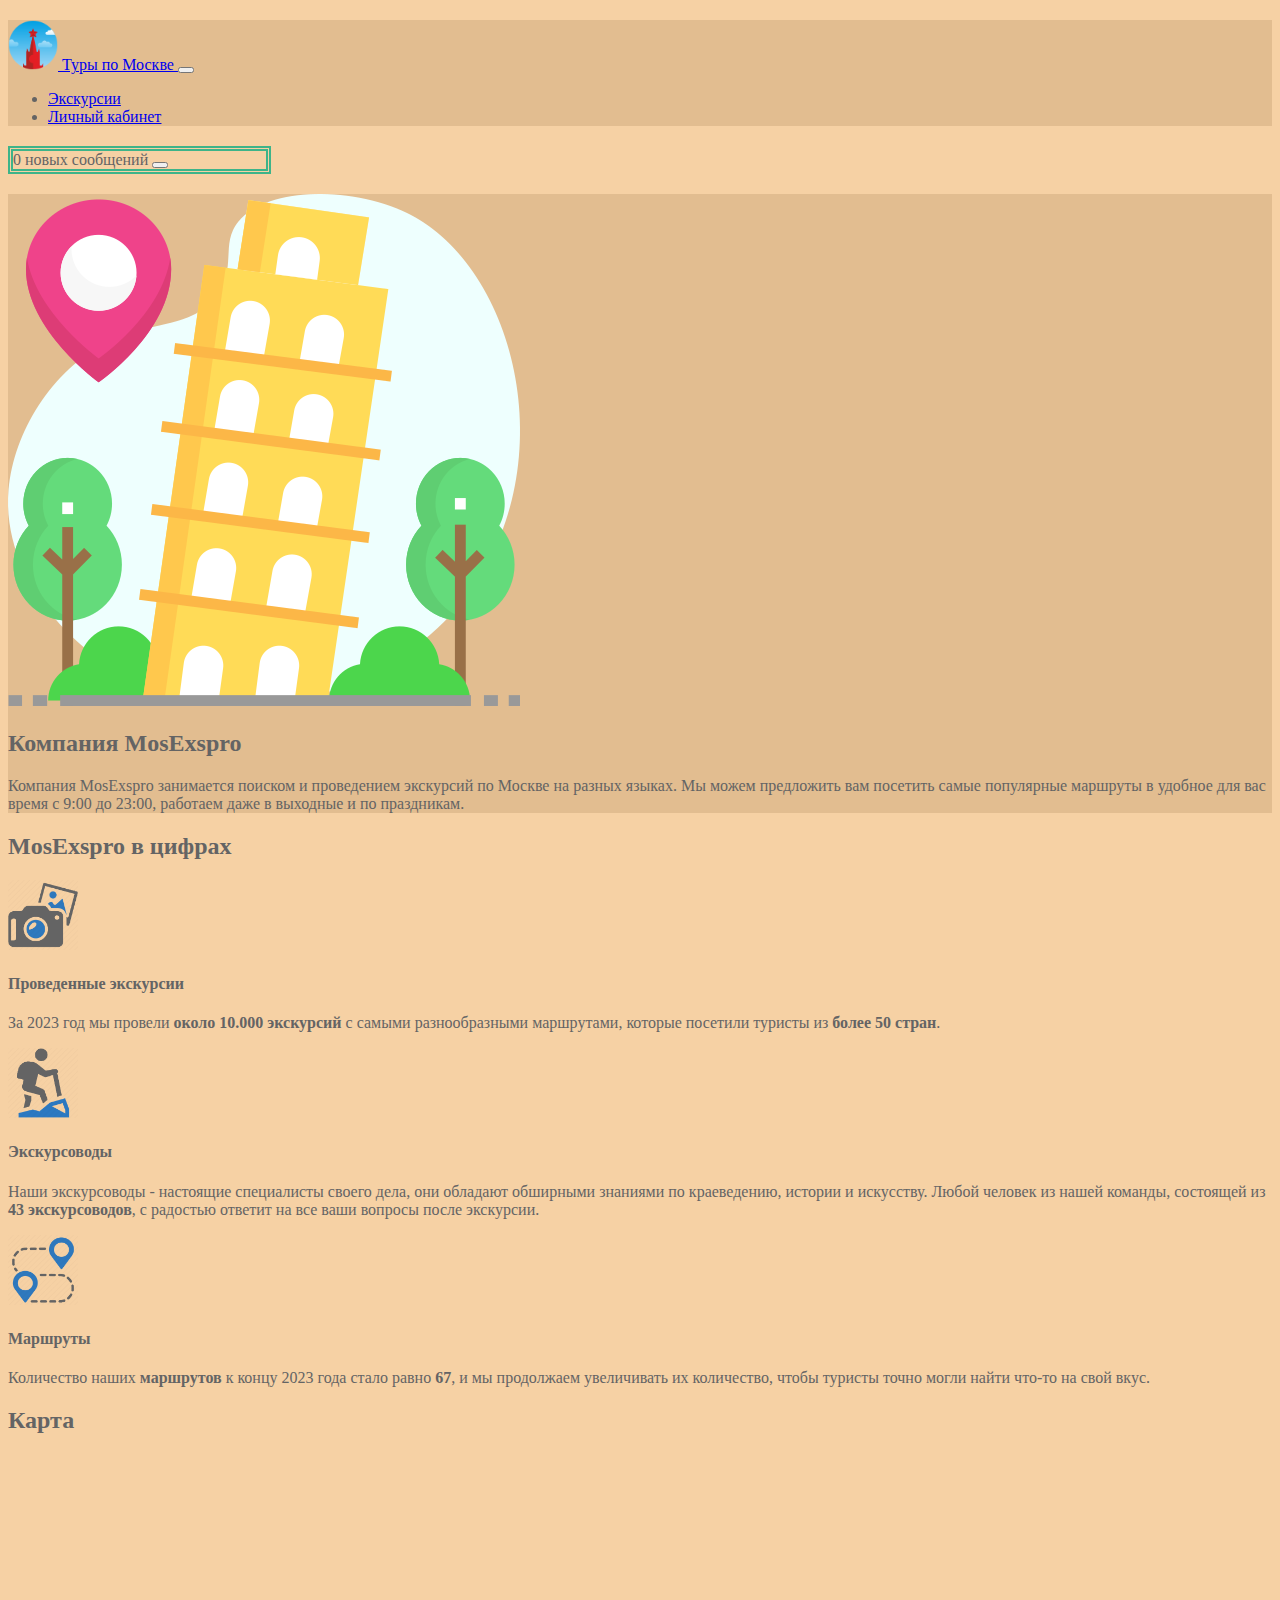
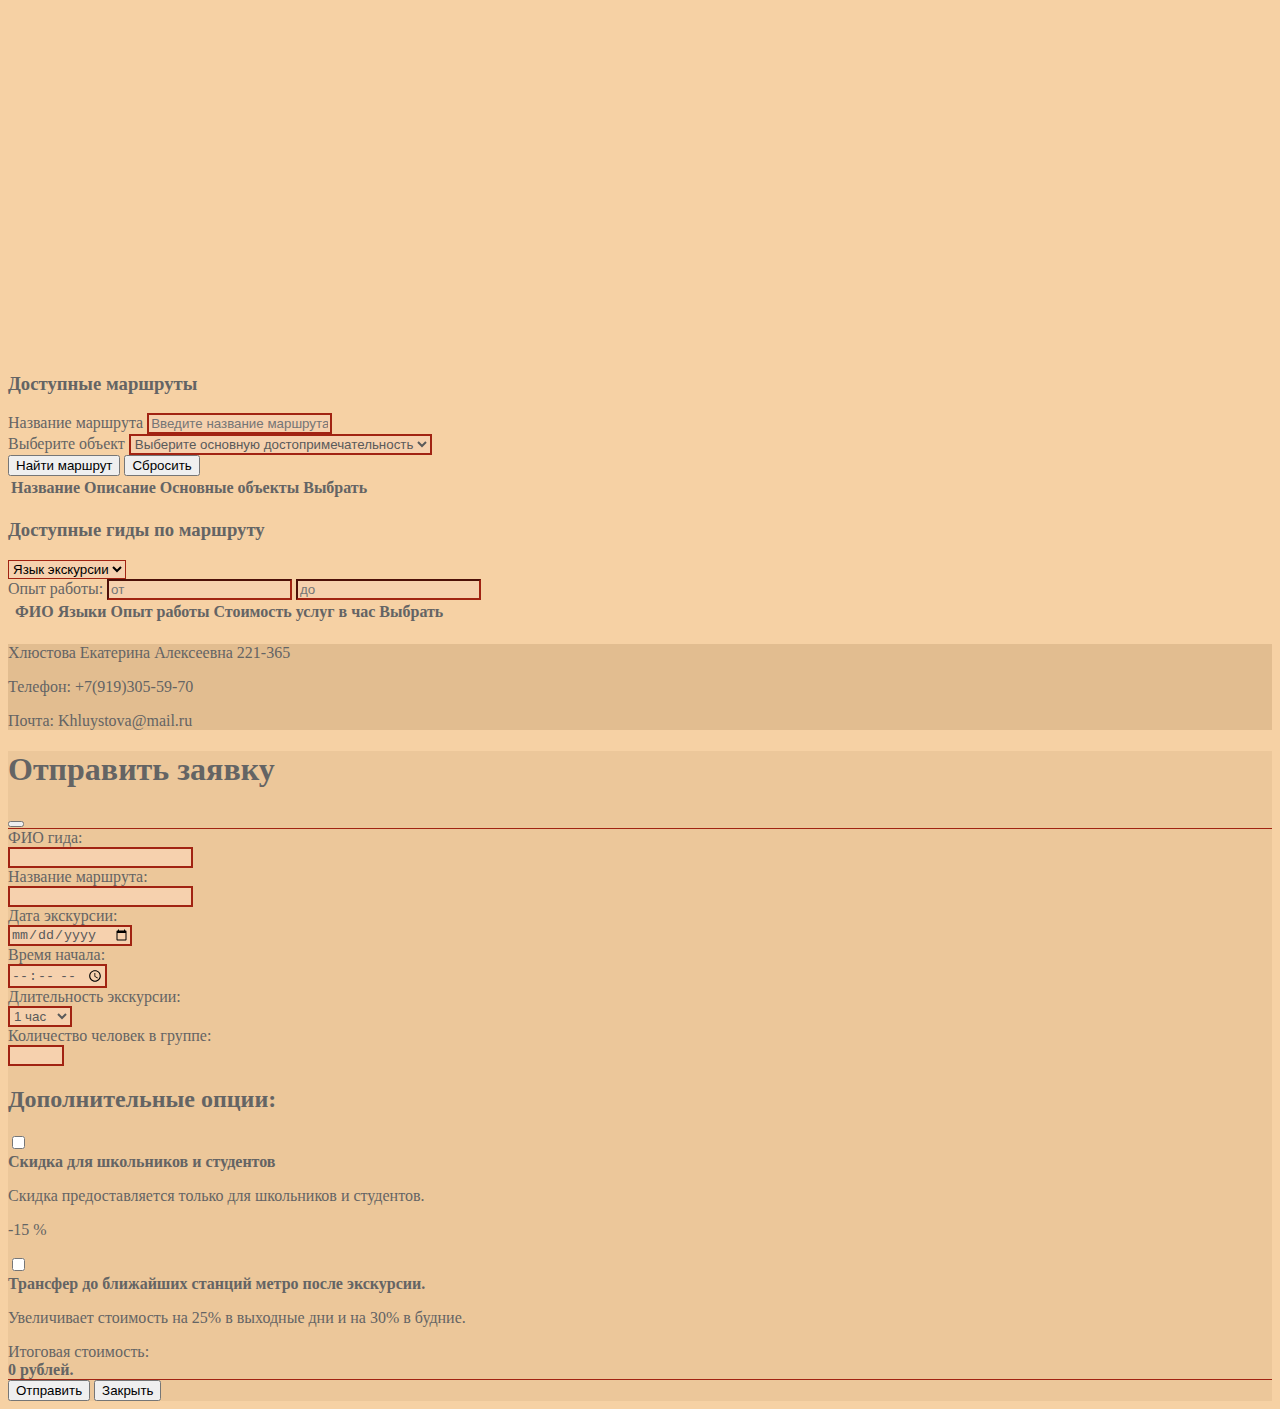
<file: index.html>
<!DOCTYPE html>
<html lang="ru">
<head>
  <meta charset="UTF-8">
  <meta name="viewport" content="width=device-width, initial-scale=1.0">
  <link rel="apple-touch-icon" sizes="180x180" href="./icons/apple-touch-icon.png">
  <link rel="icon" type="image/png" sizes="32x32" href="./icons/favicon-32x32.png">
  <link rel="icon" type="image/png" sizes="16x16" href="./icons/favicon-16x16.png">
  <link rel="manifest" href="./icons/site.webmanifest">
  <link href="https://cdn.jsdelivr.net/npm/bootstrap@5.0.2/dist/css/bootstrap.min.css" rel="stylesheet" integrity="sha384-EVSTQN3/azprG1Anm3QDgpJLIm9Nao0Yz1ztcQTwFspd3yD65VohhpuuCOmLASjC" crossorigin="anonymous">
  <link href="style.css" rel="stylesheet">
  <title>MosExspro</title>
</head>
<body class="mainBody">
  <header class="main-info">
    <nav class="navbar navbar-expand-lg navbar-light justify-content-between">
      <div class="container">
        <a class="navbar-brand" href="#">
          <img src="images/logo.png" style="width: 50px;" class="me-2 logotype" alt="Логотип">
          Туры по Москве
        </a>
        <button class="navbar-toggler" type="button" data-bs-toggle="collapse" data-bs-target="#navbarNav"
            aria-controls="navbarNav" aria-expanded="false" aria-label="Toggle navigation">
          <span class="navbar-toggler-icon"></span>
        </button>
        <div class="collapse navbar-collapse" id="navbarNav">
          <ul class="navbar-nav ms-auto mx-2">
            <li class="nav-item aсtive-link">
              <a class="nav-link" href="#tour">Экскурсии</a>
            </li>
            <li class="nav-item aсtive-link">
              <a class="nav-link" href='homepage.html'>Личный кабинет</a>
            </li>
          </ul>
        </div>
      </div>
    </nav>
  </header>
  <main>
    <div class="container">
      <div class="alertss">
        <div class="alert alert-primary alert-dismissible">
          0 новых сообщений
          <button type="button" class="btn-close" data-bs-dismiss="alert" aria-label="Close"></button>
        </div>
      </div>
    </div>
    <section class="container p-4 main-info">
      <div class="row">
        <div class="col-12 col-lg-6 text-center">
          <img class="w-50" src="images/logo2.png"  alt="img company">
        </div> 
        <div class="col-12 col-lg-6 text-center my-5">
          <h2>Компания MosExspro</h2>
          <p>Компания MosExspro занимается поиском и проведением экскурсий по Москве на 
            разных языках. Мы можем предложить вам посетить самые популярные маршруты 
            в удобное для вас время с 9:00 до 23:00, работаем даже в выходные и по праздникам.
          </p>
        </div>
      </div>
    </section>
    <section class="container py-3 text-center gx-2">
      <h2>MosExspro в цифрах</h2>
      <div class="row mt-4">
        <div class="col-md">
          <img src="images/marker3.png" style="width: 70px;" alt="marker">
          <br> 
          <h4><strong>Проведенные экскурсии</strong></h4>
          <p>За 2023 год мы провели <strong>около 10.000 экскурсий</strong> с самыми 
            разнообразными маршрутами, которые посетили туристы 
            из <strong>более 50 стран</strong>.</p>
        </div>
        <div class="col-md">
          <img src="images/marker2.png" style="width: 70px;" alt="marker">
          <br> 
          <h4><strong>Экскурсоводы</strong></h4>
          <p>Наши экскурсоводы - настоящие специалисты своего дела,
            они обладают обширными знаниями по краеведению, истории и искусству. 
            Любой человек из нашей команды, состоящей из <strong>43 экскурсоводов</strong>, 
            с радостью ответит на все ваши вопросы после экскурсии.
          </p>
        </div>
        <div class="col-md">
          <img src="images/marker1.png" style="width: 70px;" alt="marker">
          <br> 
          <h4><strong>Маршруты</strong></h4>
          <p>Количество наших <strong>маршрутов</strong> к концу 2023 года 
            стало равно <strong>67</strong>, и мы продолжаем увеличивать их количество, чтобы 
            туристы точно могли найти что-то на свой вкус.</p>
        </div>
      </div>
    </section>
    <section class="container pb-5 text-center gx-2">
      <h2>Карта</h2>
      <div class="w-100 mainMap" id="mainMap"></div> 
    </section>
    <section id='routes' class="container mt-3">
      <h3>Доступные маршруты</h3> 
      <form class="mb-3" onsubmit="searchRoutes()">
        <div class="row">
          <div class="col-md-6 mb-3">
            <label for="routeNameInput" class="form-label">Название маршрута</label>
            <input type="text" class="form-control" id="routeNameInput" placeholder="Введите название маршрута">
        </div>
        <div class="col-md-6 mb-3">
          <label for="mainObjectSelect" class="form-label">Выберите объект</label>
          <select class="form-control" id="mainObjectSelect">
            <option value="" disabled selected>Выберите основную достопримечательность</option>
          </select>
        </div>
      </div>
      <button type="submit" class="btn btn-primary">Найти маршрут</button> 
      <button type="button" class="btn btn-secondary" onclick="resetSearch()">Сбросить</button>
    </form>
    <table class="table table-bordered table-striped text-center info-table">
      <thead class="thead-dark">
        <tr>
          <th>Название</th>
          <th>Описание</th>
          <th>Основные объекты</th>
          <th>Выбрать</th>
        </tr>
        </thead>
      <tbody id="routesTableBody"></tbody>
    </table>
    <ul class="pagination" id="pagination"></ul>
    </section>
    <section class="guide-choise container my-5 ">
      <h3>Доступные гиды по маршруту </h3>
      <div class="selected-route">
      </div>
      <div class="row">
          <div class="col-6 col-lg-4 ">
              <select name="guide-lang" id="selectedLanguge" class="option">
                  <option value="">Язык экскурсии</option>
              </select>
          </div>
          <div class="col-6 col-lg-4">
              Опыт работы:
              <input type="number" id="guideFromExperiense" placeholder="от" class="option w-25">
              <input type="number" id="guideToExperiense" placeholder="до" class="option w-25">
          </div>
      </div>
      <table class="table table-bordered mt-3 info-table">
        <thead>
          <tr>
            <th scope="col"></th>
            <th scope="col">ФИО</th>
            <th scope="col">Языки</th>
            <th scope="col">Опыт работы</th>
            <th scope="col">Стоимость услуг в час</th>
            <th scope="col">Выбрать</th>
          </tr>
        </thead>
        <tbody id="guideTable"></tbody>
      </table>
  </section>
  </main>
  <footer class="py-4 text-center main-info">
    <p>Хлюстова Екатерина Алексеевна 221-365</p>
    <p>Телефон: +7(919)305-59-70</p>
    <p>Почта: Khluystova@mail.ru</p>
  </footer>
  <div id="orderModal" class="modal fade" tabindex="-1" aria-labelledby="exampleModalLabel" aria-hidden="true">
    <div class="modal-dialog modal-dialog-centered modal-lg">
      <div class="modal-content">
        <div class="modal-header">
          <h1 class="modal-title fs-5" id="showModalLabel">Отправить заявку</h1>
          <button type="button" class="btn-close" data-bs-dismiss="modal" aria-label="Close"></button>
        </div>
        <div class="modal-body">
          <div class="row mb-3">
              <div class="col-3">
                <label for="guideFullName" class="form-label">ФИО гида:</label>
              </div>
              <div class="col-9">
                <input type="text" class="form-control" id="guideFullName" readonly>
              </div>
            </div>
            <div class="row mb-3">
            <div class="col-3">
                <label for="routeName" class="form-label">Название маршрута:</label>
              </div>
              <div class="col-9">
                <input type="text" class="form-control" id="routeName" readonly>
              </div>
            </div>
            <div class="row mb-3">
              <div class="col-3">
                <label for="date" class="form-label">Дата экскурсии:</label>
              </div>
              <div class="col-9">
                <input type="date" class="form-control" id="date" min="2024-01-01" >
              </div>
            </div>
            <div class="row mb-3">
              <div class="col-3">
                <label for="startTime" class="form-label">Время начала:</label>
              </div>
              <div class="col-9">
                <input type="time" class="form-control" id="startTime" min="09:00" max="23:00" step="1800" >
              </div>
            </div>
            <div class="row mb-3">
              <div class="col-3">
                <label for="orderDuration" class="form-label">Длительность экскурсии:</label>
              </div>
              <div class="col-9">
                <select class="form-control" id="orderDuration" >
                  <option value="1">1 час</option>
                  <option value="2">2 часа</option>
                  <option value="3">3 часа</option>
                </select>
              </div>
            </div>
            <div class="row mb-3">
              <div class="col-3">
                <label for="personsCount" class="form-label">Количество человек в группе:</label>
              </div>
              <div class="col-9">
                <input type="number" class="form-control" id="personsCount" min="1" max="20">
              </div>
            </div>
            <div id='additionsBlock'>
              <h2>Дополнительные опции:</h2>
              <div class="row mb-3">
                <div class="col-1">
                  <input id="isStudent" type="checkbox" />
                </div>
                <div class="col-11">
                  <label for="isStudent" class="form-label">
                    <strong>Скидка для школьников и студентов</strong>
                    <p>Скидка предоставляется только для школьников и студентов.</p>
                    <p class='text-danger'>-15 %</p>
                  </label>
                </div>
              </div>
              <div class="row mb-3">
                <div class="col-1">
                  <input id="isTransport" type="checkbox" />
                </div>
                <div class="col-11">
                  <label for="isTransport" class="form-label">
                    <strong>Трансфер до ближайших станций метро после экскурсии. </strong>
                    <p>Увеличивает стоимость на
                      25% в выходные дни и на 30% в будние.</p>
                    <p class='text-danger' id='priceInput'></p>
                  </label>
                </div>
              </div>
            <div class="row mb-3">
              <div class="col-5">
                <label for="price" class="form-label">Итоговая стоимость:</label>
              </div>
              <div class="col-7">
                <strong id='price'>0 рублей.</strong>
              </div>
            </div>
            </div>
            <div class="modal-footer">
              <button id="sendData" type="submit" class="btn btn-primary" data-bs-dismiss="modal">Отправить</button>
              <button type="button" class="btn btn-secondary" data-bs-dismiss="modal">Закрыть</button>
            </div>
          </div>
        </div>
      </div>
    </div>
  <script src="main.js"></script>
  <script src="https://cdn.jsdelivr.net/npm/bootstrap@5.2.0/dist/js/bootstrap.bundle.min.js"></script>
  <script src="https://mapgl.2gis.com/api/js/v1"></script>
  <script>
    const map = new mapgl.Map('mainMap', {
      center: [37.6156,	55.7522],
      zoom: 20,
      key: '<!--ввести API-->',
    });

    const marker = new mapgl.Marker(map, {
      coordinates: [37.6156, 55.7522],
    });
  </script>
</body>
</html>
</file>
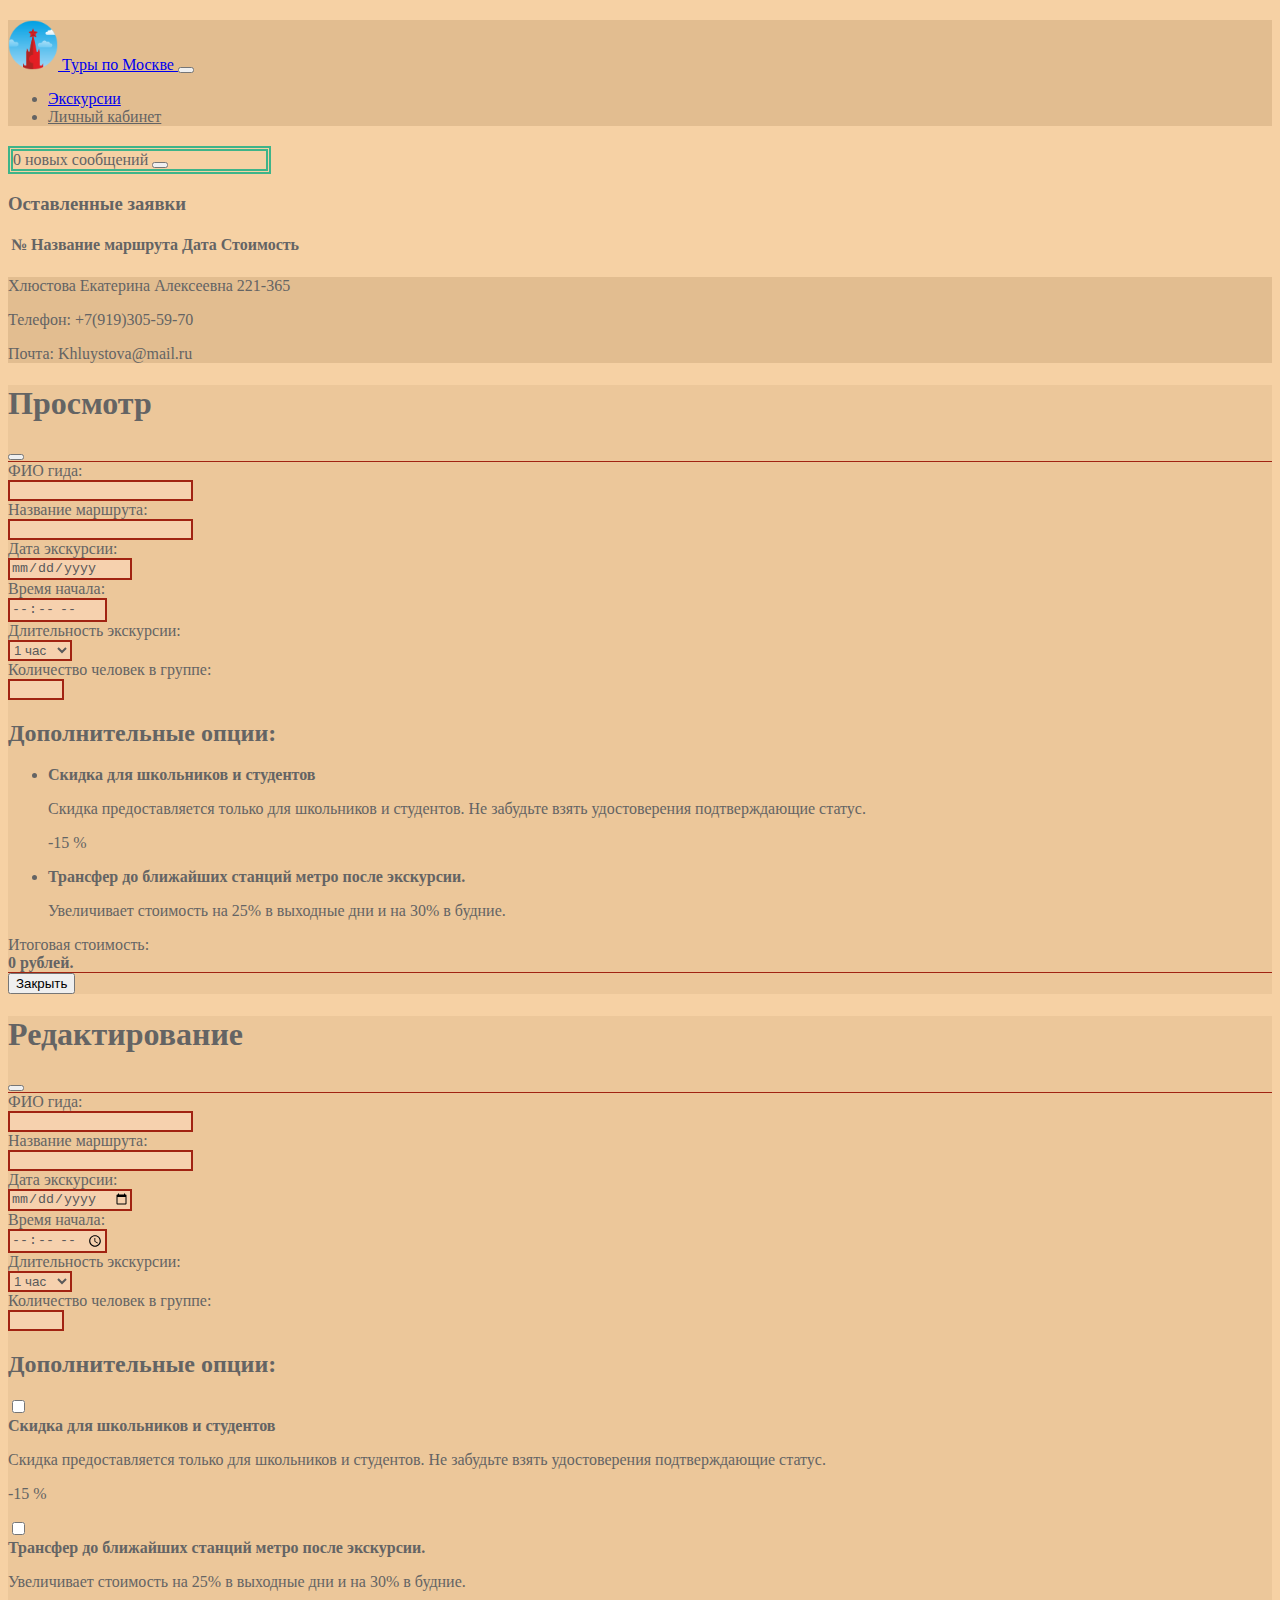
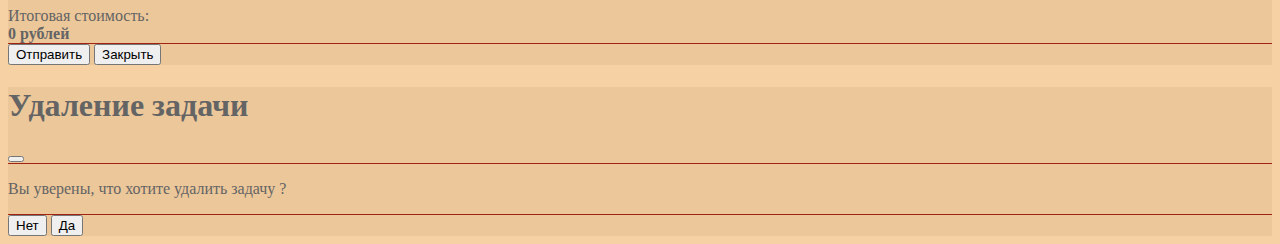
<file: homepage.html>
<!DOCTYPE html>
<html lang="ru">
<head>
  <meta charset="UTF-8">
  <meta name="viewport" content="width=device-width, initial-scale=1.0">
  <link rel="apple-touch-icon" sizes="180x180" href="./icons/apple-touch-icon.png">
  <link rel="icon" type="image/png" sizes="32x32" href="./icons/favicon-32x32.png">
  <link rel="icon" type="image/png" sizes="16x16" href="./icons/favicon-16x16.png">
  <link rel="manifest" href="./icons/site.webmanifest">
  <link href="https://cdn.jsdelivr.net/npm/bootstrap@5.0.2/dist/css/bootstrap.min.css" rel="stylesheet" integrity="sha384-EVSTQN3/azprG1Anm3QDgpJLIm9Nao0Yz1ztcQTwFspd3yD65VohhpuuCOmLASjC" crossorigin="anonymous">
  <link href="style.css" rel="stylesheet">
  <title>MosExspro</title>
</head>
<body class="mainBody">
  <header class="main-info">
    <nav class="navbar navbar-expand-lg navbar-light justify-content-between">
      <div class="container">
        <a class="navbar-brand" href="#">
          <img src="images/logo.png" style="width: 50px;" class="me-2 logotype" alt="Логотип">
          Туры по Москве
        </a>
        <button class="navbar-toggler" type="button" data-bs-toggle="collapse" data-bs-target="#navbarNav"
            aria-controls="navbarNav" aria-expanded="false" aria-label="Toggle navigation">
          <span class="navbar-toggler-icon"></span>
        </button>
        <div class="collapse navbar-collapse" id="navbarNav">
          <ul class="navbar-nav ms-auto mx-2">
            <li class="nav-item">
              <a class="nav-link aсtive-link" href="index.html">Экскурсии</a>
            </li>
            <li class="nav-item">
              <a class="nav-link aсtive-link" data-bs-toggle="modal" data-bs-target="#cabinet">Личный кабинет</a>
            </li>
          </ul>
        </div>
      </div>
    </nav>
  </header>
  <main>
    <div class="container">
      <div class="alertss">
        <div class="alert alert-primary alert-dismissible">
          0 новых сообщений
          <button type="button" class="btn-close" data-bs-dismiss="alert" aria-label="Close"></button>
        </div>
      </div>
    </div>
    <section id='routes' class="container mt-3">
      <h3>Оставленные заявки</h3> 
      <table class="table table-bordered table-striped text-center info-table">
        <thead class="thead-dark">
          <tr>
            <th>№</th>
            <th>Название маршрута</th>
            <th>Дата</th>
            <th>Стоимость</th>
            <th></th>
          </tr>
        </thead>
        <tbody id="ordersTable"></tbody>
      </table>
      <ul class="pagination" id="pagination"></ul>
    </section>
  </main>
  <footer class="py-3 text-center main-info">
    <p>Хлюстова Екатерина Алексеевна 221-365</p>
    <p>Телефон: +7(919)305-59-70</p>
    <p>Почта: Khluystova@mail.ru</p>
  </footer>
    <div class="modal fade" id="viewModal" tabindex="-1" aria-labelledby="exampleModalLabel" aria-hidden="true">
        <div class="modal-dialog modal-dialog-centered modal-lg">
          <div class="modal-content">
            <div class="modal-header">
              <h1 class="modal-title fs-5" id="showModalLabel">Просмотр</h1>
              <button type="button" class="btn-close" data-bs-dismiss="modal" aria-label="Close"></button>
            </div>
            <div class="modal-body">
                <div class="row mb-3">
                  <div class="col-3">
                      <label for="guideFullName" class="form-label">ФИО гида:</label>
                  </div>
                  <div class="col-9">
                      <input type="text" class="form-control" id="guideFullName" readonly>
                  </div>
                </div>
                <div class="row mb-3">
                  <div class="col-3">
                      <label for="routeName" class="form-label">Название маршрута:</label>
                  </div>
                  <div class="col-9">
                      <input type="text" class="form-control" id="routeName" readonly>
                  </div>
                </div>
                <div class="row mb-3">
                  <div class="col-3">
                      <label for="orderDate" class="form-label">Дата экскурсии:</label>
                  </div>
                  <div class="col-9">
                      <input type="date" class="form-control" id="orderDate" min="2024-01-01" readonly>
                  </div>
                </div>
                <div class="row mb-3">
                  <div class="col-3">
                      <label for="startTime" class="form-label">Время начала:</label>
                  </div>
                  <div class="col-9">
                      <input type="time" class="form-control" id="startTime" min="09:00" max="23:00" step="1800" readonly>
                  </div>
                </div>
                <div class="row mb-3">
                  <div class="col-3">
                    <label for="orderDuration" class="form-label">Длительность экскурсии:</label>
                  </div>
                  <div class="col-9">
                    <select class="form-control" id="orderDuration" readonly>
                      <option value="1">1 час</option>
                      <option value="2">2 часа</option>
                      <option value="3">3 часа</option>
                    </select>
                  </div>
                </div>
                <div class="row mb-3">
                  <div class="col-3">
                      <label for="personsCount" class="form-label">Количество человек в группе:</label>
                  </div>
                  <div class="col-9">
                    <input type="number" class="form-control" id="personsCount" min="1" max="20" readonly>
                  </div>
                </div>
                <div id='additionsBlock'>
                  <h2>Дополнительные опции:</h2>
                  <ul>
                    <li id='firstAddition'>
                      <strong>Скидка для школьников и студентов</strong>
                      <p>Скидка предоставляется только для школьников и студентов. Не забудьте взять удостоверения подтверждающие статус.</p>
                      <p class='text-danger'>-15 %</p>
                    </li>
                    <li id='secondAddition'>
                      <strong>Трансфер до ближайших станций метро после экскурсии. </strong>
                      <p>Увеличивает стоимость на
                        25% в выходные дни и на 30% в будние.</p>
                    </li>
                  </ul>
                </div>
                <div class="row mb-3">
                  <div class="col-5">
                    <label for="orderDuration" class="form-label">Итоговая стоимость:</label>
                  </div>
                  <div class="col-7">
                    <strong id='price'>0 рублей.</strong>
                  </div>
                </div>
            </div>
            <div class="modal-footer">
              <button type="button" class="btn btn-secondary" data-bs-dismiss="modal">Закрыть</button>
            </div>
          </div>
        </div>
      </div>
    </div>
  <div id="editModal" class="modal fade" tabindex="-1" aria-labelledby="exampleModalLabel" aria-hidden="true">
    <div class="modal-dialog modal-dialog-centered modal-lg">
      <div class="modal-content">
        <div class="modal-header">
          <h1 class="modal-title fs-5" id="redactModalLabel">Редактирование</h1>
          <button type="button" class="btn-close" data-bs-dismiss="modal" aria-label="Close"></button>
        </div>
        <div class="modal-body">
          <div class="row mb-3">
              <div class="col-3">
                <label for="guideFullName" class="form-label">ФИО гида:</label>
              </div>
              <div class="col-9">
                <input type="text" class="form-control" id="guideFullName" readonly>
              </div>
            </div>
            <div class="row mb-3">
            <div class="col-3">
                <label for="routeName" class="form-label">Название маршрута:</label>
              </div>
              <div class="col-9">
                <input type="text" class="form-control" id="routeName" readonly>
              </div>
            </div>
            <div class="row mb-3">
              <div class="col-3">
                <label for="orderDate" class="form-label">Дата экскурсии:</label>
              </div>
              <div class="col-9">
                <input type="date" class="form-control" id="orderDate" min="2024-01-01" >
              </div>
            </div>
            <div class="row mb-3">
              <div class="col-3">
                <label for="startTime" class="form-label">Время начала:</label>
              </div>
              <div class="col-9">
                <input type="time" class="form-control" id="startTime" min="09:00" max="23:00" step="1800" >
              </div>
            </div>
            <div class="row mb-3">
              <div class="col-3">
                <label for="orderDuration" class="form-label">Длительность экскурсии:</label>
              </div>
              <div class="col-9">
                <select class="form-control" id="orderDuration" >
                  <option value="1">1 час</option>
                  <option value="2">2 часа</option>
                  <option value="3">3 часа</option>
                </select>
              </div>
            </div>
            <div class="row mb-3">
              <div class="col-3">
                <label for="personsCount" class="form-label">Количество человек в группе:</label>
              </div>
              <div class="col-9">
                <input type="number" class="form-control" id="personsCount" min="1" max="20">
              </div>
            </div>
            <div id='additionsBlock'>
              <h2>Дополнительные опции:</h2>
              <div class="row mb-3">
                <div class="col-1">
                  <input id="isStudent" type="checkbox" />
                </div>
                <div class="col-11">
                  <label for="isStudent" class="form-label">
                    <strong>Скидка для школьников и студентов</strong>
                    <p>Скидка предоставляется только для школьников и студентов. Не забудьте взять удостоверения подтверждающие статус.</p>
                    <p class='text-danger'>-15 %</p>
                  </label>
                </div>
              </div>
              <div class="row mb-3">
                <div class="col-1">
                  <input id="isTransport" type="checkbox" />
                </div>
                <div class="col-11">
                  <label for="isTransport" class="form-label">
                    <strong>Трансфер до ближайших станций метро после экскурсии. </strong>
                    <p>Увеличивает стоимость на
                      25% в выходные дни и на 30% в будние.</p>
                    <p class='text-danger' id='priceInput'></p>
                  </label>
                </div>
              </div>
            <div class="row mb-3">
              <div class="col-5">
                <label for="orderDuration" class="form-label">Итоговая стоимость:</label>
              </div>
              <div class="col-7">
                <strong id='price'>0 рублей</strong>
              </div>
            </div>
            </div>
            <div class="modal-footer">
              <button id="sendData" type="submit" class="btn btn-primary" data-bs-dismiss="modal">Отправить</button>
              <button type="button" class="btn btn-secondary" data-bs-dismiss="modal">Закрыть</button>
            </div>
          </div>
        </div>
      </div>
    </div>

      <div id="deleteModal" class="modal fade"  tabindex="-1" aria-labelledby="exampleModalLabel" aria-hidden="true">
        <div class="modal-dialog modal-dialog-centered modal-lg">
          <div class="modal-content">
            <div class="modal-header">
              <h1 class="modal-title fs-5" id="removeModalLabel">Удаление задачи</h1>
              <button type="button" class="btn-close" data-bs-dismiss="modal" aria-label="Close"></button>
            </div>
            <div class="modal-body">
                <p>Вы уверены, что хотите удалить задачу <span id="removeNameTask"></span>?</p>
            </div>
            <div class="modal-footer">
              <button type="button" class="btn btn-secondary" data-bs-dismiss="modal">Нет</button>
              <button type="button" class="btn btn-primary" id="removeModalBtn" data-bs-dismiss="modal">Да</button>
            </div>
          </div>
        </div>
      </div>
      <div id="orderButtons" class="none">
        <svg id="viewOrderButton" data-bs-toggle="modal" data-bs-target="#viewModal" xmlns="http://www.w3.org/2000/svg" width="16" height="16" fill="currentColor" class="bi bi-eye" viewBox="0 0 16 16">
          <path d="M16 8s-3-5.5-8-5.5S0 8 0 8s3 5.5 8 5.5S16 8 16 8M1.173 8a13 13 0 0 1 1.66-2.043C4.12 4.668 5.88 3.5 8 3.5s3.879 1.168 5.168 2.457A13 13 0 0 1 14.828 8q-.086.13-.195.288c-.335.48-.83 1.12-1.465 1.755C11.879 11.332 10.119 12.5 8 12.5s-3.879-1.168-5.168-2.457A13 13 0 0 1 1.172 8z"/>
          <path d="M8 5.5a2.5 2.5 0 1 0 0 5 2.5 2.5 0 0 0 0-5M4.5 8a3.5 3.5 0 1 1 7 0 3.5 3.5 0 0 1-7 0"/>
        </svg>
        <svg id="editOrderButton" data-bs-toggle="modal" data-bs-target="#editModal" xmlns="http://www.w3.org/2000/svg" width="16" height="16" fill="currentColor" class="bi bi-pen" viewBox="0 0 16 16">
          <path d="m13.498.795.149-.149a1.207 1.207 0 1 1 1.707 1.708l-.149.148a1.5 1.5 0 0 1-.059 2.059L4.854 14.854a.5.5 0 0 1-.233.131l-4 1a.5.5 0 0 1-.606-.606l1-4a.5.5 0 0 1 .131-.232l9.642-9.642a.5.5 0 0 0-.642.056L6.854 4.854a.5.5 0 1 1-.708-.708L9.44.854A1.5 1.5 0 0 1 11.5.796a1.5 1.5 0 0 1 1.998-.001m-.644.766a.5.5 0 0 0-.707 0L1.95 11.756l-.764 3.057 3.057-.764L14.44 3.854a.5.5 0 0 0 0-.708z"/>
        </svg>
        <svg id="deleteOrderButton" data-bs-toggle="modal" data-bs-target="#deleteModal" xmlns="http://www.w3.org/2000/svg" width="16" height="16" fill="currentColor" class="bi bi-trash" viewBox="0 0 16 16">
          <path d="M5.5 5.5A.5.5 0 0 1 6 6v6a.5.5 0 0 1-1 0V6a.5.5 0 0 1 .5-.5m2.5 0a.5.5 0 0 1 .5.5v6a.5.5 0 0 1-1 0V6a.5.5 0 0 1 .5-.5m3 .5a.5.5 0 0 0-1 0v6a.5.5 0 0 0 1 0z"/>
          <path d="M14.5 3a1 1 0 0 1-1 1H13v9a2 2 0 0 1-2 2H5a2 2 0 0 1-2-2V4h-.5a1 1 0 0 1-1-1V2a1 1 0 0 1 1-1H6a1 1 0 0 1 1-1h2a1 1 0 0 1 1 1h3.5a1 1 0 0 1 1 1zM4.118 4 4 4.059V13a1 1 0 0 0 1 1h6a1 1 0 0 0 1-1V4.059L11.882 4zM2.5 3h11V2h-11z"/>
        </svg>
      </div>
  <script src="homepage.js"></script>
  <script src="https://cdn.jsdelivr.net/npm/bootstrap@5.2.0/dist/js/bootstrap.bundle.min.js"></script>
</body>
</html>
</file>
<file: style.css>
.mainMap {
    height: 500px;
}

.mainBody{
    background-color: rgb(246, 209, 164); 
    color: rgb(100, 100, 100);
}

.logotype{
    width: 50px;
}

.info-table{
    border: #a12312;
    background: none;
    color: rgb(100, 100, 100);
}

.main-info{
    margin-top: 20px;
    background-color: rgba(226, 189, 144);
}

.alert{
    border: thick double #3EB489;
    margin-top: 20px;
    width: 20%;
}

.none{
    display: none;
}

.my-btn{
    background-color: rgba(226, 189, 144);
    border: #a12312 2px double;
}

.my-pagination{
    background-color: rgba(236, 199, 154);
    border: #a12312 2px double;
    color: rgb(100, 100, 100);
}

.my-link{
    background-color: rgba(236, 199, 154);
    border: none;
    color: rgb(100, 100, 100);
}
.disabled{
    background-color: rgba(236, 199, 154);
}

.page-item.disabled .page-link {
    background-color: rgba(236, 199, 154);
}
.modal-content{
    background-color: rgba(236, 199, 154);
}

.modal-footer {
    border-top: 1px solid #a12312;
}
.modal-header {
    border-bottom: 1px solid #a12312;
}
.form-control{
    background-color: rgba(246, 209, 174);
    border: #a12312 2px double;
    color: rgb(90, 90, 90);
}
.option{
    background-color: rgba(246, 209, 174);
    border-color: #a12312;
}
.aсtive-link{
    text-decoration: underline;
}

.aсtive-link a{
    cursor: default;
}
</file>
